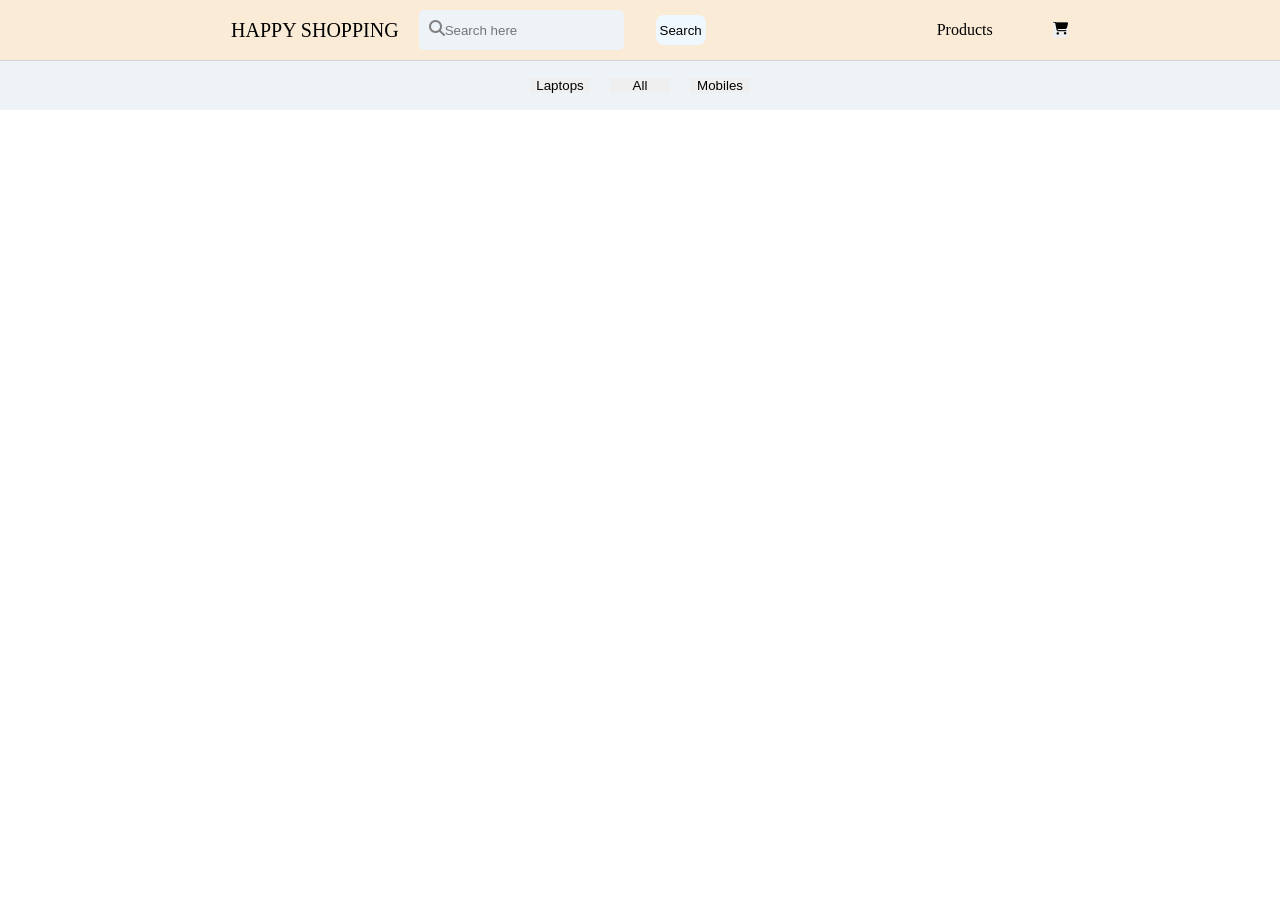
<file: index.html>
<!-- 
  This is my E-Commerce website, it is made using HTML, CSS, JS.
  In this project we uses JavaScript mainly such as  - to create tags dynamically, to render the cards many times but creating it only once, the api is also used in this project.

  Made By - Parth Joshi
  Branch - CSE
  Student at R.D. Engineering College.

 -->


<!DOCTYPE html>
<html lang="en">
  <head>
    <meta charset="UTF-8" />
    <meta http-equiv="X-UA-Compatible" content="IE=edge" />
    <meta name="viewport" content="width=device-width, initial-scale=1.0" />
    <link rel="stylesheet" href="./Assets/css/home.css" />
    <link
      rel="stylesheet"
      href="https://cdnjs.cloudflare.com/ajax/libs/font-awesome/6.3.0/css/all.min.css"
      integrity="sha512-SzlrxWUlpfuzQ+pcUCosxcglQRNAq/DZjVsC0lE40xsADsfeQoEypE+enwcOiGjk/bSuGGKHEyjSoQ1zVisanQ=="
      crossorigin="anonymous"
      referrerpolicy="no-referrer"
    />
    
    <title>E-Commerce</title>
  </head>
  <body>
    <nav class="navbar">
      <div class="left">
        <div class="logo">HAPPY SHOPPING</div>
        <div class="search">
          <div class="search-logo">
            <i class="fa-solid fa-magnifying-glass"></i>
          </div>
          <input id="search-text" type="text" placeholder="Search here" />
        </div>
        <button id="search-btn">Search</button>
      </div>

      <div class="right">
        <div class="pro">
          <a href="">Products</a>
        </div>
        <div class="items">
          <button id="but"><i class="fa-solid fa-cart-shopping" id="but11"></i></button>
        </div>
      </div>
    </nav>
    <div class="header">
      <button class="lap" id="lap">Laptops</button>
      <button class="all" id="all">All</button>
      <button class="mob" id="mob">Mobiles</button>
    </div>

    <section class="products-list" id="products-list">
      
    </section>

    <script type="module" src="./Assets/scripts/controller.js"></script>
  </body>
</html>
</file>
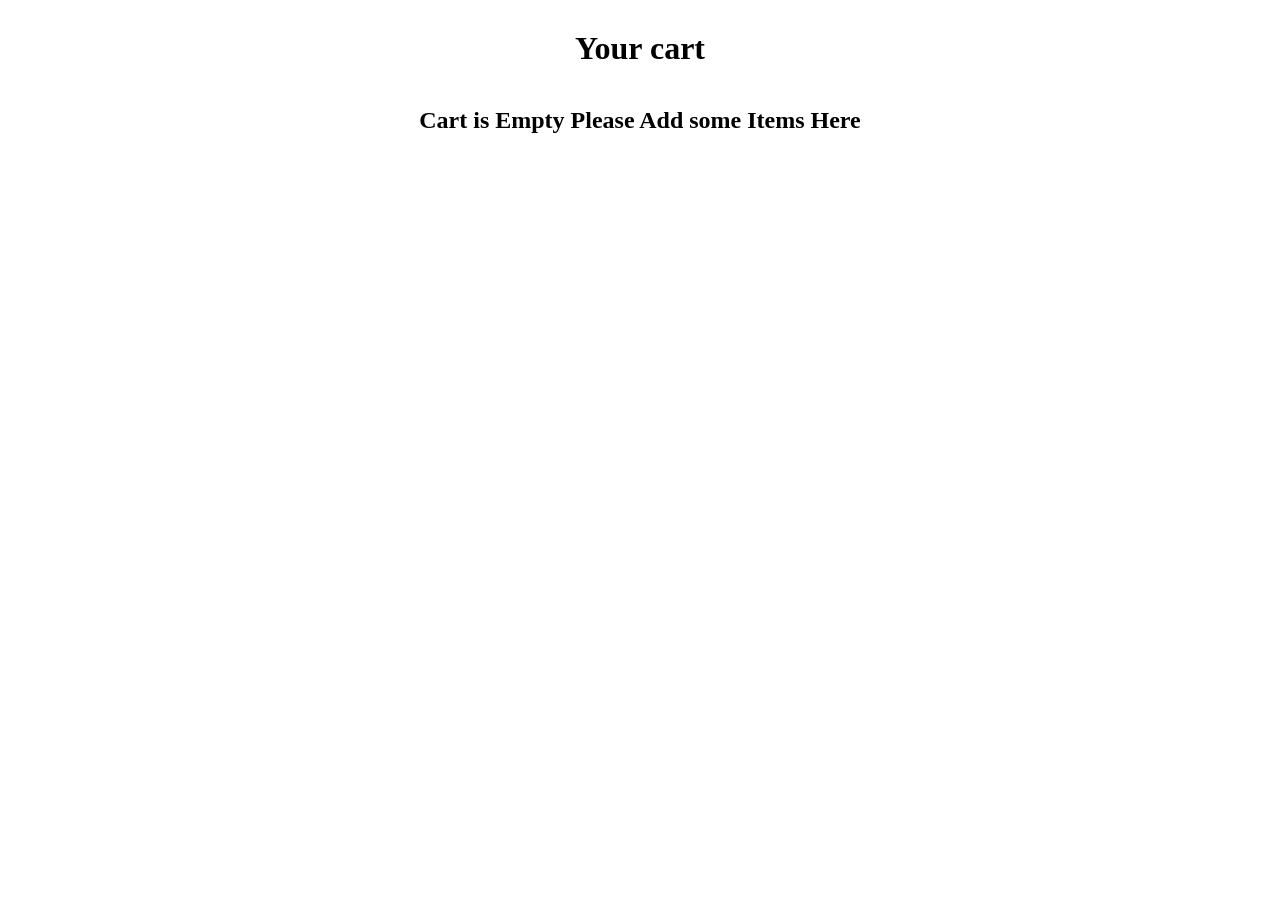
<file: Cart.html>
<!DOCTYPE html>
<html lang="en">
  <head>
    <meta charset="UTF-8" />
    <meta http-equiv="X-UA-Compatible" content="IE=edge" />
    <meta name="viewport" content="width=device-width, initial-scale=1.0" />
    <link rel="stylesheet" href="./Assets/css/home.css" />
    <link rel="stylesheet" href="./Assets/css/cart.css" />
    <title>Cart</title>
  </head>
  <body>
    <div class="heading">
      <h1 id="try">Your cart</h1>
    </div>
    <section class="cartElements" id="hel"></section>
    <!-- <script src="./Assets/scripts/controller.js"></script> -->
    <script type="module" src="./Assets/scripts/CartController.js"></script>
  </body>
</html>
</file>
<file: Assets/css/home.css>
*{
    margin: 0;
    padding: 0;
    box-sizing: border-box;
    overflow-x: hidden;
}
.products-list{
   margin-inline: auto;
}

.navbar{
    display: flex;
    position: fixed;
    top: 0;
    justify-content: space-evenly;
    border-bottom: 0.1px solid lightgray;
    padding-top: 10px;
    padding-bottom: 10px;
    width: 100%;
    z-index: 999;
    background-color: antiquewhite;
    /* background-color: black; */
    /* color: white; */
}
 .navbar .left{
    display: flex;
    /* justify-content: space-evenly; */
    align-items: center;
    justify-content: center;
    width: 40%;
    /* position: absolute; */
 }
 .navbar .left .search{
    padding: 10px;
    display: flex;
    align-items: center;
    border-radius: 5px;
    height: 40px;
    color: gray;
    background-color: #eef3f8;
    margin-right: 20px;

 }
 .navbar .left .search > input{
    outline: none;
    border: none;
    background: none;
    
 }
.navbar .left button{
    width: 50px;
    margin-left: 12px;
    height: 30px;
    border-radius: 8px;
    background-color: aliceblue;
    color: black;
    border: none;

}
 .navbar .left .logo{
    /* object-fit: contain; */
    height: 40px;
    margin-right: 10px;
    display: flex;
    align-items: center;
    margin-right: 20px;
    font-size: 20px;
    font-weight: 500;

    /* background-color: #eef3f8; */
 }
 .navbar .right{
    display: flex;
    justify-content: space-evenly;
    align-items: center;
 }
 .navbar .right .items{
    display: flex;
    justify-content: space-evenly;
    align-items: center ;
 }
 .pro{
    margin-right: 60px;
 }
 .navbar .right .items > button{
    border: none;
    width: auto;
 }
 
 
 .pro > a{
    text-decoration: none;
    color: black;
 }

 .header{
    position: fixed;
    top: 10px;

    margin-top: 50px;
    display: flex;
    justify-content: center;
    align-items: center;
    width: 100vw;
    height: 50px;
    background-color: #eef3f8;

 }
  .header button{
    margin: 10px;
    border: none;
    width: 60px;
  }

 

 .products-list{
    margin-top: 130px;
    display: flex;
    flex-wrap: wrap;
    align-items: center;
    width: 100vw;
    height: auto;

 }

 .card-div{
    width: 300px;
    height: 500px;
    background-color: #eef3f8;
    margin-right: 50px;
    margin-bottom: 50px;
    border-top-left-radius: 18px;
    border-top-right-radius: 18px; 
 }

 .img-div{
    height: 300px;
    width: 100%;
    border-top-left-radius: 18px;
    border-top-right-radius: 18px;
    background-size: cover;
    overflow: hidden;
 }
 .card-img{
    background-size: 100px;
    width: 300px;

 }
 
 .card-div:hover{
    /* transform: scale(1.2); */
    box-shadow: 6px 6px 18px rgba(0,0,0,0.6);
 }

 .card-but{
    border: none;
    height: 300px;
    width: 100%;
    cursor: pointer;
    
 }

 #but11{
   cursor: pointer;
 }


 .img-div> img{
    background-size: cover;
    background-repeat: no-repeat;
 }
 .AddToCart{
    margin-top: 40px;
    margin-left: 40px;
    border: none;
    background-color: cadetblue;
    height: 40px;
    width: 100px;
    cursor: pointer;
 }
 .AddToCart:hover{
   box-shadow: 2px 2px 4px rgb(123, 21, 213);
   background-color: rgb(75, 61, 99);
   color: white;
 }

 .title-div{
    height: 40px;
    width: 100%;
    display: flex;
    justify-content: center;
    align-items: center;
 }
 .price-div{
    height: auto;
    width: 100%;
    display: flex;
    justify-content: center;
    align-items: center;
 }
  

 @media(max-width:414px){
   .products-list{
      margin-left: 50px;
   }

 }
</file>
<file: Assets/css/cart.css>
*{
    padding: 0;
    margin: 0;
    box-sizing: border-box;
}

.cartElements{
    margin-top: 40px;
    display: flex;
    flex-wrap: wrap;
    align-items: center;
    justify-content: center;

}
.heading{
    margin-top: 30px;
    /* width: 100%; */
    display: flex;
    align-items: center;
    justify-content: center;
}
</file>
